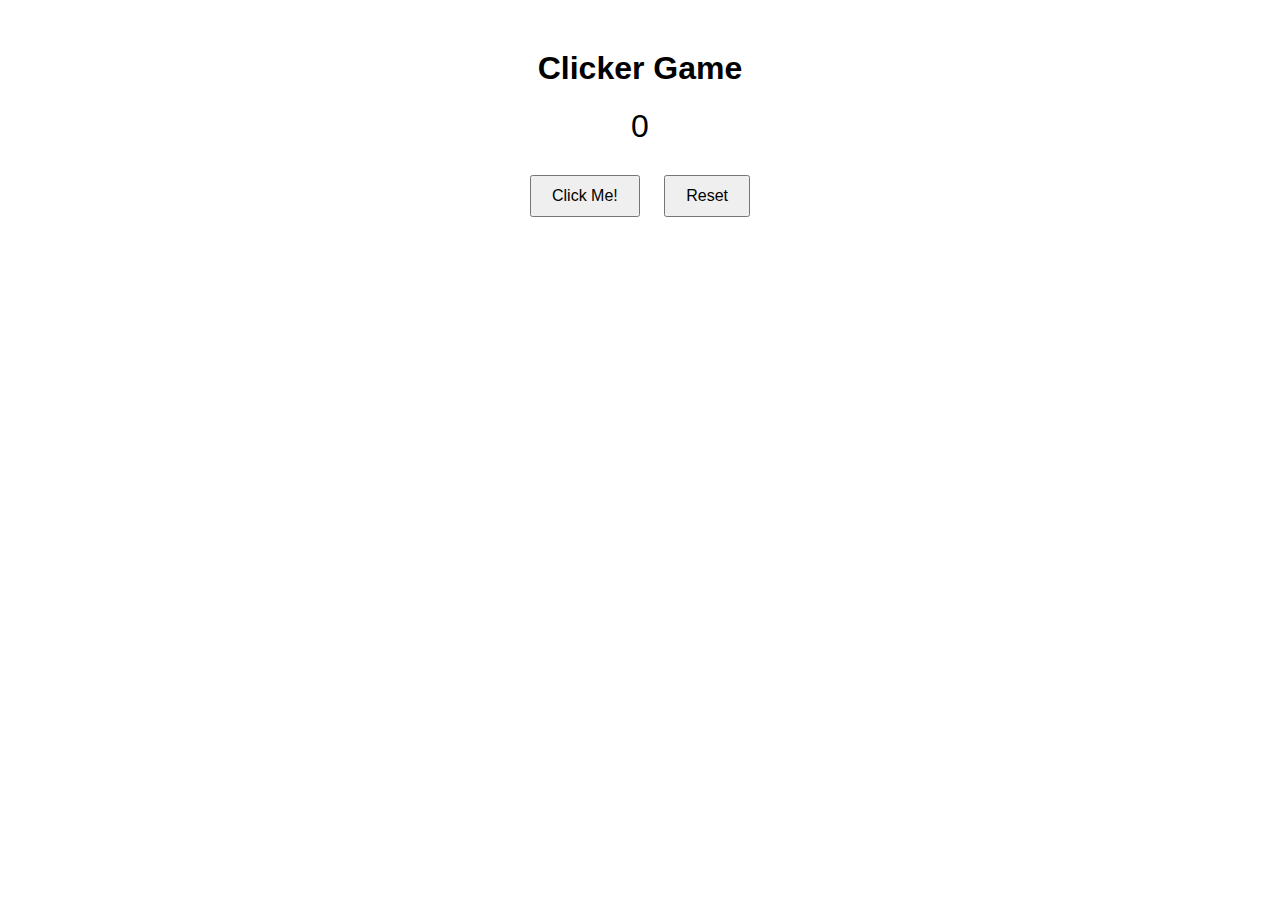
<file: clickergame.html>
<!DOCTYPE html>
<html lang="en">
<head>
    <meta charset="UTF-8">
    <meta name="viewport" content="width=device-width, initial-scale=1.0">
    <title>Clicker Game</title>
    <style>
        body {
            font-family: Arial, sans-serif;
            text-align: center;
            margin-top: 50px;
        }
        #counter {
            font-size: 2em;
            margin-bottom: 20px;
        }
        button {
            font-size: 1em;
            padding: 10px 20px;
            margin: 10px;
        }
    </style>
</head>
<body>
    <!-- You can copy anything from the h1 opening tag below this text you are reading to the closing -->
    <h1>Clicker Game</h1>
    <div id="counter">0</div>
    <button onclick="increaseCounter()">Click Me!</button>
    <button onclick="resetCounter()">Reset</button>




    <script>

        let count = 0;
        const counterElement = document.getElementById('counter');

        function increaseCounter() {
            count++; // Increment the counter
            if(count === 20){
                alert("wow! you won 10 points");
                count += 10;
            }
            else if (count ===10){
                const randompoints = Math.floor(Math.random() * 100) + 1;
                count += randompoints;
            }
            counterElement.textContent = count; // this to update the counter display
        }

        function resetCounter() {
            count = 0; // this resets the counter
            counterElement.textContent = count; //this also to update the counter
        }
    </script>
</body>
</html>

































</body
html>
</file>
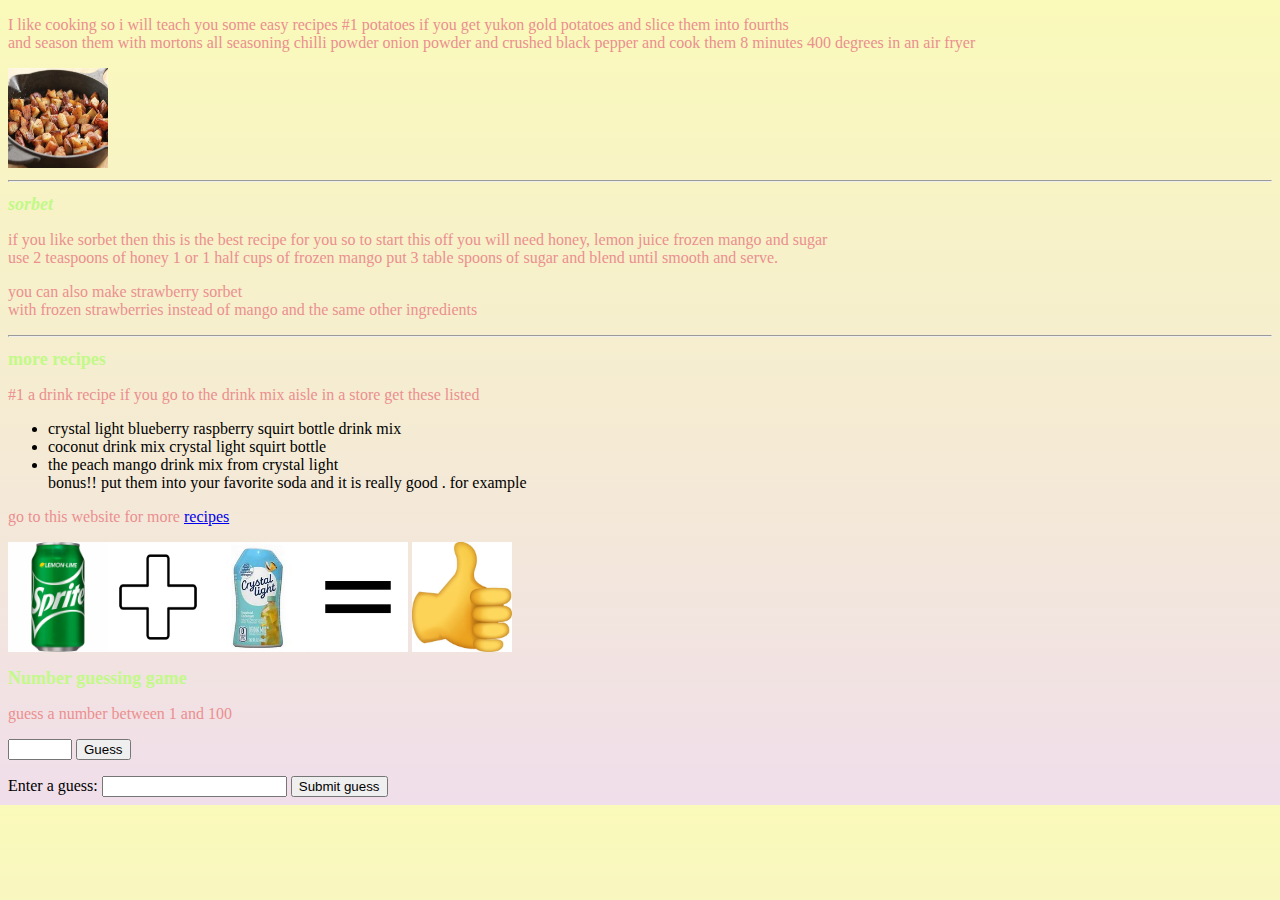
<file: romans bad website - Copy.html>
<!DOCTYPE html>

<html lang="en-us">
<head>
<meta charset="utf-8"/>
<meta name="author" content="me"/>
<title> learning and cooking </title>


    



<link rel="stylesheet" href="style.css"/>
</head>

<body>
    <backround-color></backround-color>

<p> I like cooking  so i will teach you some easy recipes #1 potatoes 
     if you get yukon gold potatoes and slice them into fourths<br> 
     and season them with mortons all seasoning chilli powder onion powder 
     and crushed black pepper and cook them 8 minutes 400 degrees in an air fryer
    </p>         
<img src="th.jpg" width="100" height="100"> 
 <hr class="dotted"> 
    <border-top></border-top></border-top> <h1><em>sorbet</em></h1>
<p>if you like sorbet then this is the best recipe for you so to start this off you will need honey, lemon juice frozen mango and sugar<br> use 2 teaspoons of honey 1 or 1 half cups of frozen mango put 3 table spoons of sugar and blend until smooth and serve. </p>
<p>you can also make strawberry sorbet<br> with frozen strawberries instead of mango and the same other ingredients</p>


<hr class="dotted">
<border-top></border-top></border-top><h1></h1>
<h1>more recipes</h1>
<p>#1  a drink recipe if you go to the drink mix aisle in a store get these listed
    <ul>
    <li>crystal light blueberry raspberry squirt bottle drink mix</li> 
     <li> coconut drink mix crystal light squirt bottle </li> 
    <li> the peach mango drink mix from crystal light </li>
    bonus!! put them into your favorite soda and it is really good . for example</p>
    </li>
</ul>
<p>go to this website for more 
<a href="https://www.allrecipes.com/recipes/1947/everyday-cooking/quick-and-easy/">recipes </a>
</p>
 <img src="rororolololo.jpg" width="100" height="110" ><img src="R.jpg" width="100" height="110" ><img src="jj.jpg" width="100" height="110" ><img src="Equal.webp" width="100" height="110" >
<img src="thumbs up.jpg"width="100" height="110"

<div id="game-container">
    <h1>Number guessing game</h1>
    <p>guess a number between 1 and 100</p>
    <input type="number" id="guess-input"min="1" max="100">
    <button onclick="makeguess()"> Guess</button>
    <p id="message"></p>
    
    
    
    
    
    </div> 
    
    <div class="resultParas">
        <p class="guesses"></p>
        <p class="lastResult"></p>
        <p class="lowOrHi"></p>
      </div>
      
      <label for="guessField">Enter a guess: </label>
      <input type="number" id="guessField" class="guessField"/>
      <input type="button" value="Submit guess" class="guessSubmit"/>
      
      
      <script>
        let randomNumber = Math.floor(Math.random() * 100) + 1;
      
        const guesses = document.querySelector('.guesses');
        const lastResult = document.querySelector('.lastResult');
        const lowOrHi = document.querySelector('.lowOrHi');
      
        const guessSubmit = document.querySelector('.guessSubmit');
        const guessField = document.querySelector('.guessField');
      
        let guessCount = 1;
        let resetButton;
      
        function checkGuess() {
          const userGuess = Number(guessField.value);
          if (guessCount === 1) {
            guesses.textContent = 'Previous guesses: ';
          }
          guesses.textContent += `${userGuess} `;
      
          if (userGuess === randomNumber) {
            lastResult.textContent = 'Congrats! You got it right!';
            lastResult.style.backgroundColor = 'light green';
            lowOrHi.textContent = '';
            setGameOver();
          } else if (guessCount === 10) {
            lastResult.textContent = 'Game Over!:)';
            lowOrHi.textContent = '';
            setGameOver();
          } else {
            lastResult.textContent = 'oops!';
            lastResult.style.backgroundColor = 'purple';
            if (userGuess < randomNumber) {
              lowOrHi.textContent = 'too low';
            } else if (userGuess > randomNumber) {
              lowOrHi.textContent = 'too high!';
            }
          }
      
          guessCount++;
          guessField.value = '';
          guessField.focus();
        }
      
        guessSubmit.addEventListener('click', checkGuess);
      
      
      
        function setGameOver() {
          guessField.disabled = true;
          guessSubmit.disabled = true;
          resetButton = document.createElement('button');
          resetButton.textContent = 'Start new game';
          document.body.append(resetButton);
          resetButton.addEventListener('click', resetGame);
        }
      
      
        function resetGame() {
          guessCount = 1;
      
          const resetParas = document.querySelectorAll('.resultParas p');
          resetParas.forEach(para => para.textContent = '');
      
          resetButton.parentNode.removeChild(resetButton);
      
          guessField.disabled = false;
          guessSubmit.disabled = false;
          guessField.value = '';
          guessField.focus();
      
          lastResult.style.backgroundColor = 'white';
      
          randomNumber = Math.floor(Math.random() * 100) + 1;
        }
      
      
      
      </script>

</body>

</html>
</file>
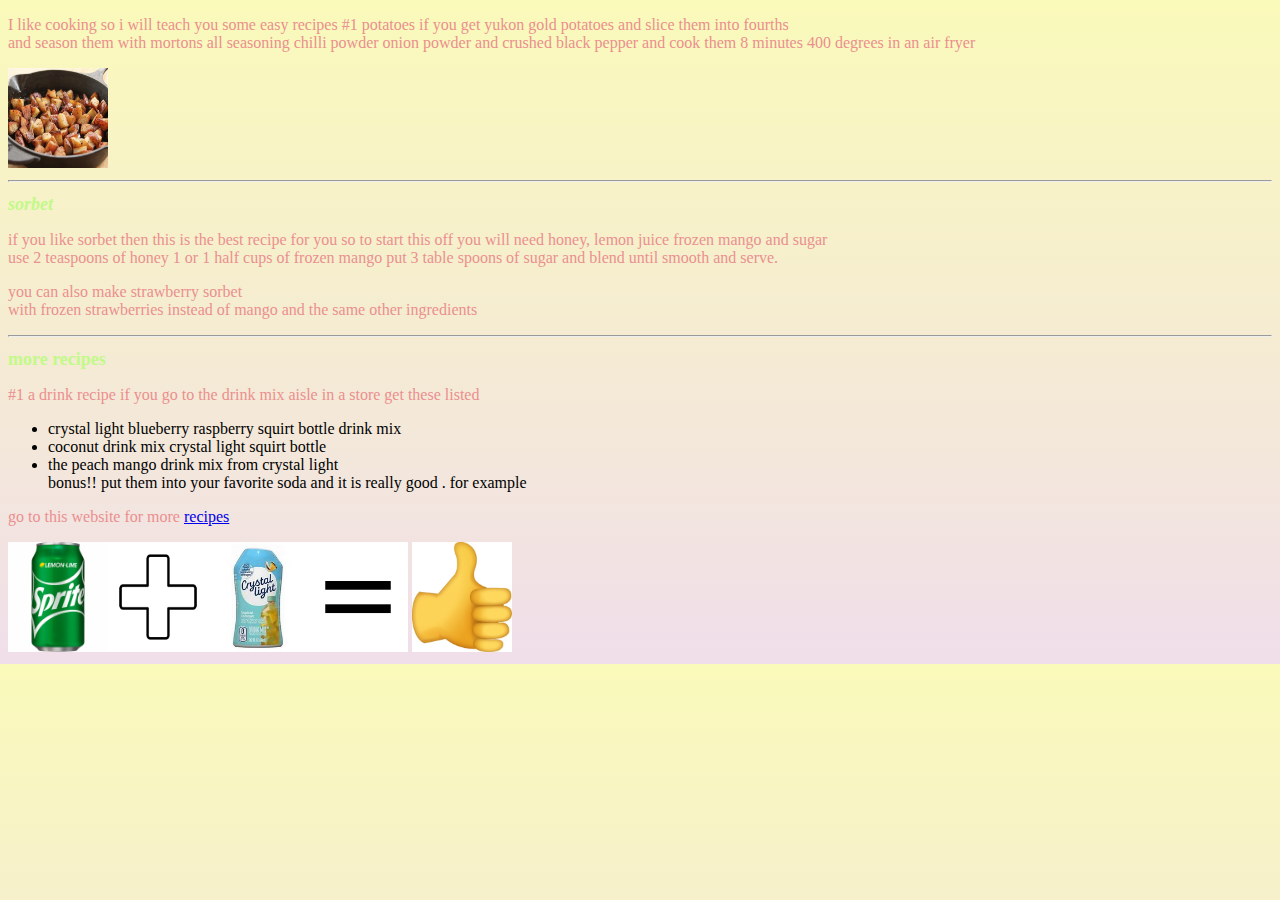
<file: romans website - Copy (2).html>
<!DOCTYPE html>

<html lang="en-us">
<head>
<meta charset="utf-8"/>
<meta name="author" content="me"/>
<title> learning and cooking </title>


    



<link rel="stylesheet" href="style.css"/>
</head>

<body>
    <backround-color></backround-color>

<p> I like cooking so i will teach you some easy recipes #1 potatoes 
     if you get yukon gold potatoes and slice them into fourths<br> 
     and season them with mortons all seasoning chilli powder onion powder 
     and crushed black pepper and cook them 8 minutes 400 degrees in an air fryer
    </p>         
<img src="th.jpg" width="100" height="100"> 
 <hr class="dotted"> 
    <border-top></border-top></border-top> <h1><em>sorbet</em></h1>
<p>if you like sorbet then this is the best recipe for you so to start this off you will need honey, lemon juice frozen mango and sugar<br> use 2 teaspoons of honey 1 or 1 half cups of frozen mango put 3 table spoons of sugar and blend until smooth and serve. </p>
<p>you can also make strawberry sorbet<br> with frozen strawberries instead of mango and the same other ingredients</p>


<hr class="dotted">
<border-top></border-top></border-top><h1></h1>
<h1>more recipes</h1>
<p>#1  a drink recipe if you go to the drink mix aisle in a store get these listed
    <ul>
    <li>crystal light blueberry raspberry squirt bottle drink mix</li> 
     <li> coconut drink mix crystal light squirt bottle </li> 
    <li> the peach mango drink mix from crystal light </li>
    bonus!! put them into your favorite soda and it is really good . for example</p>
    </li>
</ul>
<p>go to this website for more 
<a href="https://www.allrecipes.com/recipes/1947/everyday-cooking/quick-and-easy/">recipes </a>
</p>
 <img src="rororolololo.jpg" width="100" height="110" ><img src="R.jpg" width="100" height="110" ><img src="jj.jpg" width="100" height="110" ><img src="Equal.webp" width="100" height="110" >
<img src="thumbs up.jpg"width="100" height="110"



</body>

</html>
</file>
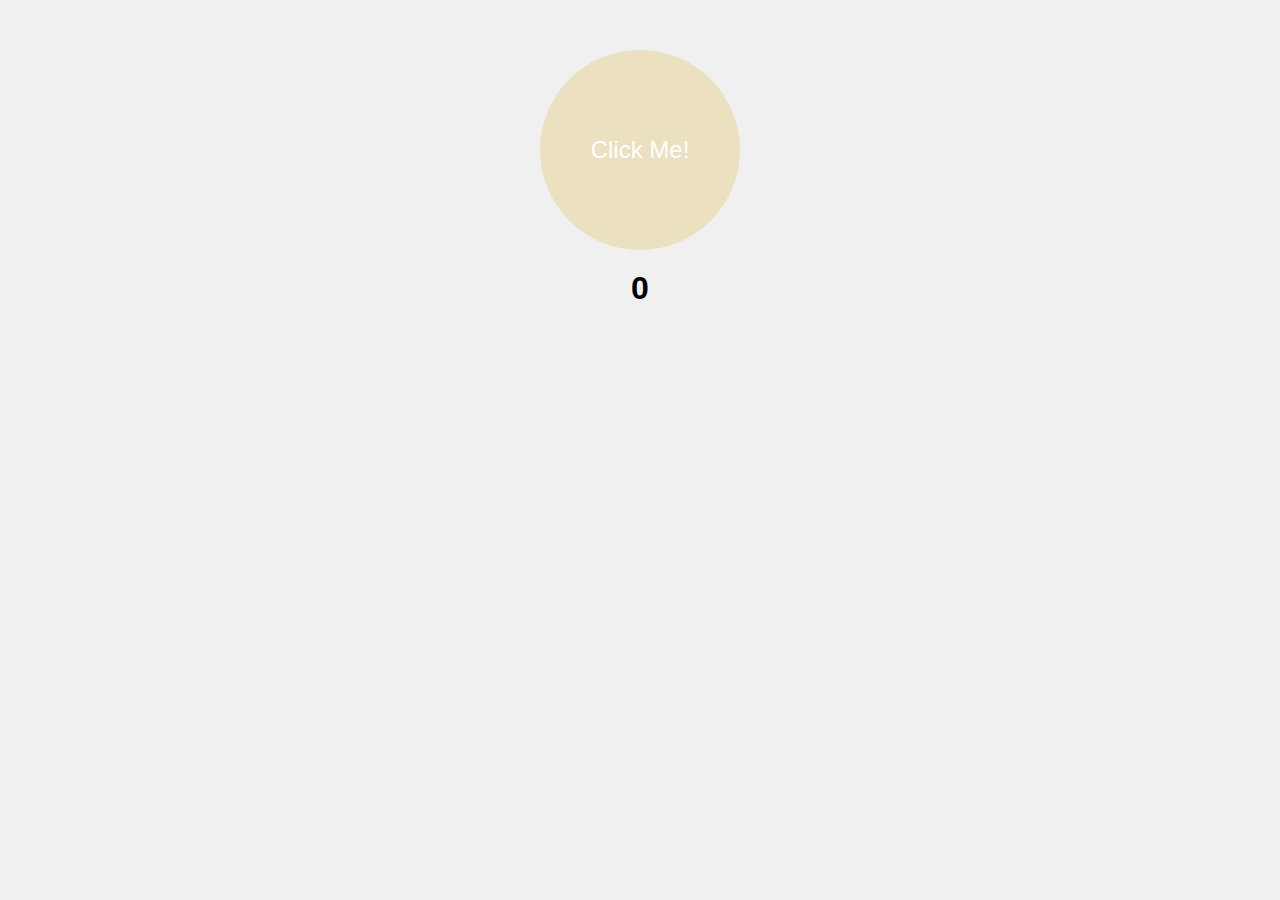
<file: SugarCookieClicker.html>
<!DOCTYPE html>
<html lang="en">
<head>
    <meta charset="UTF-8">
    <meta name="viewport" content="width=device-width, initial-scale=1.0">
    <title>Sugar Cookie Clicker</title>
    <style>
        body {
            background-color: #f0f0f0;
            font-family: Arial, sans-serif;
            text-align: center;
            margin-top: 50px;
        }
        #cookie {
            width: 200px;
            height: 200px;
            background-color: #ebe0bf;
            border-radius: 50%;
            margin: 0 auto;
            line-height: 200px;
            font-size: 24px;
            color: white;
            user-select: none;
            cursor: pointer;
        }
        #score {
            margin-top: 20px;
            font-size: 32px;
            font-weight: bold;
        }
    </style>
</head>
<body>
    <div id="cookie">Click Me!</div>
    <div id="score">0</div>

    <script>
        let counter = 0;
        const cookie = document.getElementById('cookie');
        const score = document.getElementById('score');

        cookie.onclick = () => {
            counter++;
            score.innerText = counter;
        };
    </script>
</body>
</html>
</file>
<file: style.css>
h1{color: rgb(194, 249, 136);} 

body{
    background-image:linear-gradient(rgb(250, 250, 186), rgb(240, 222, 234));
    background-color: rgba(19, 72, 187, 0.659);
}

p{color: rgb(235, 143, 143);}

h1 em{font-size: large;}
h1{font-size:large;}
</file>
